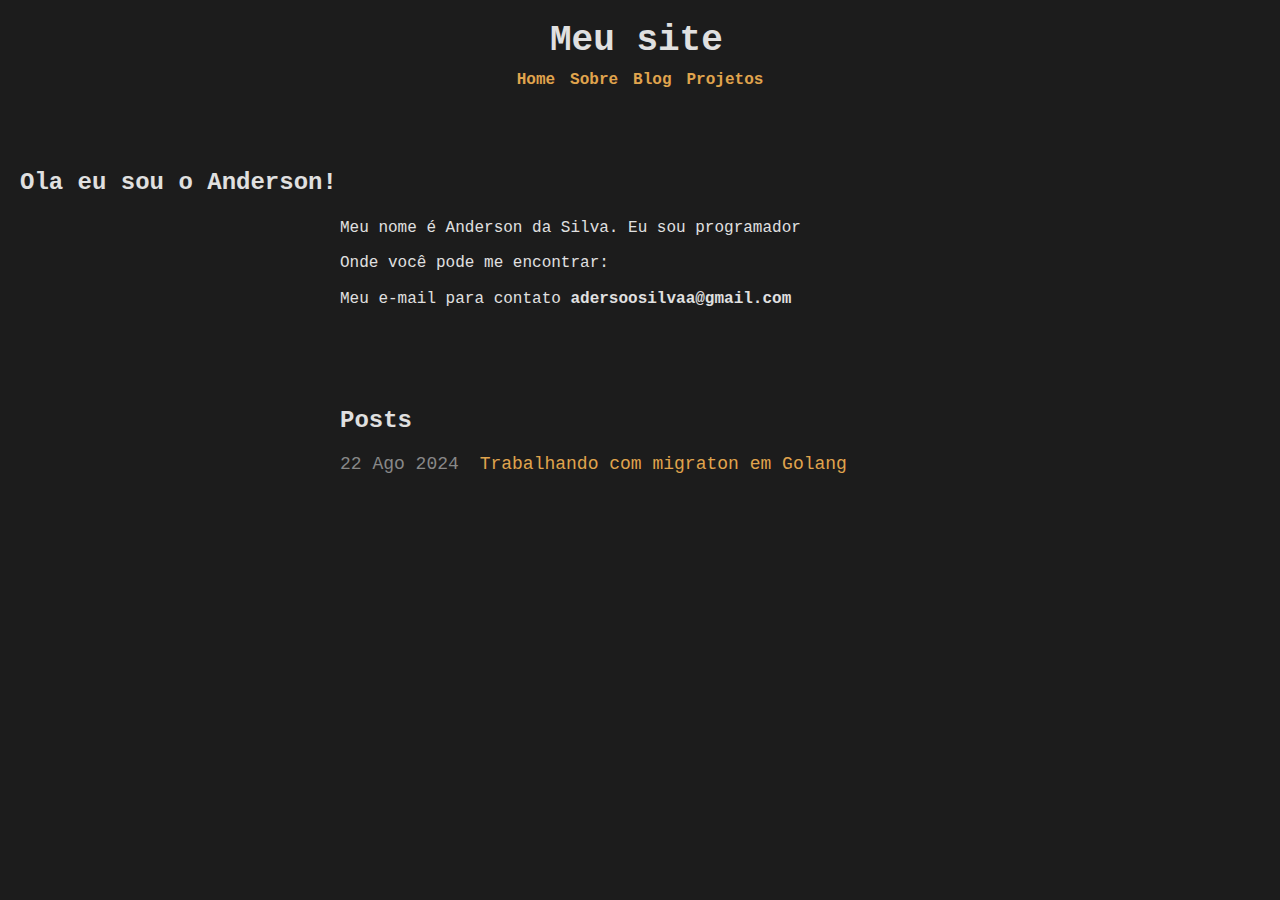
<file: index.html>
<!DOCTYPE html>
<html lang="pt-BR">
<head>
    <meta charset="UTF-8">
    <meta name="viewport" content="width=device-width, initial-scale=1.0">
    <title>Steve Simkins</title>
    <link rel="stylesheet" href="styles.css">
</head>
<body>
    <header>
        <h1>Meu site</h1>
        <nav>
            <ul>
                <li><a href="#">Home</a></li>
                <li><a href="#">Sobre</a></li>
                <li><a href="#">Blog</a></li>
                <li><a href="#">Projetos</a></li>
            </ul>
        </nav>
    </header>

    <main>
        <section class="intro">
            <h2>Ola eu sou o Anderson!</h2>
            <p>Meu nome é Anderson da Silva. Eu sou programador</p>
            <p>Onde você pode me encontrar:</p>
            <p>Meu e-mail para contato <strong>adersoosilvaa@gmail.com</strong></p>
            <!-- Aqui você pode adicionar ícones ou links para as redes sociais -->
        </section>

        <section class="posts">
            <h3>Posts</h3>
            <ul>
                <li><span>22 Ago 2024</span> <a href="#">Trabalhando com migraton em Golang</a></li>
            </ul>
        </section>
    </main>
</body>
</html>
</file>
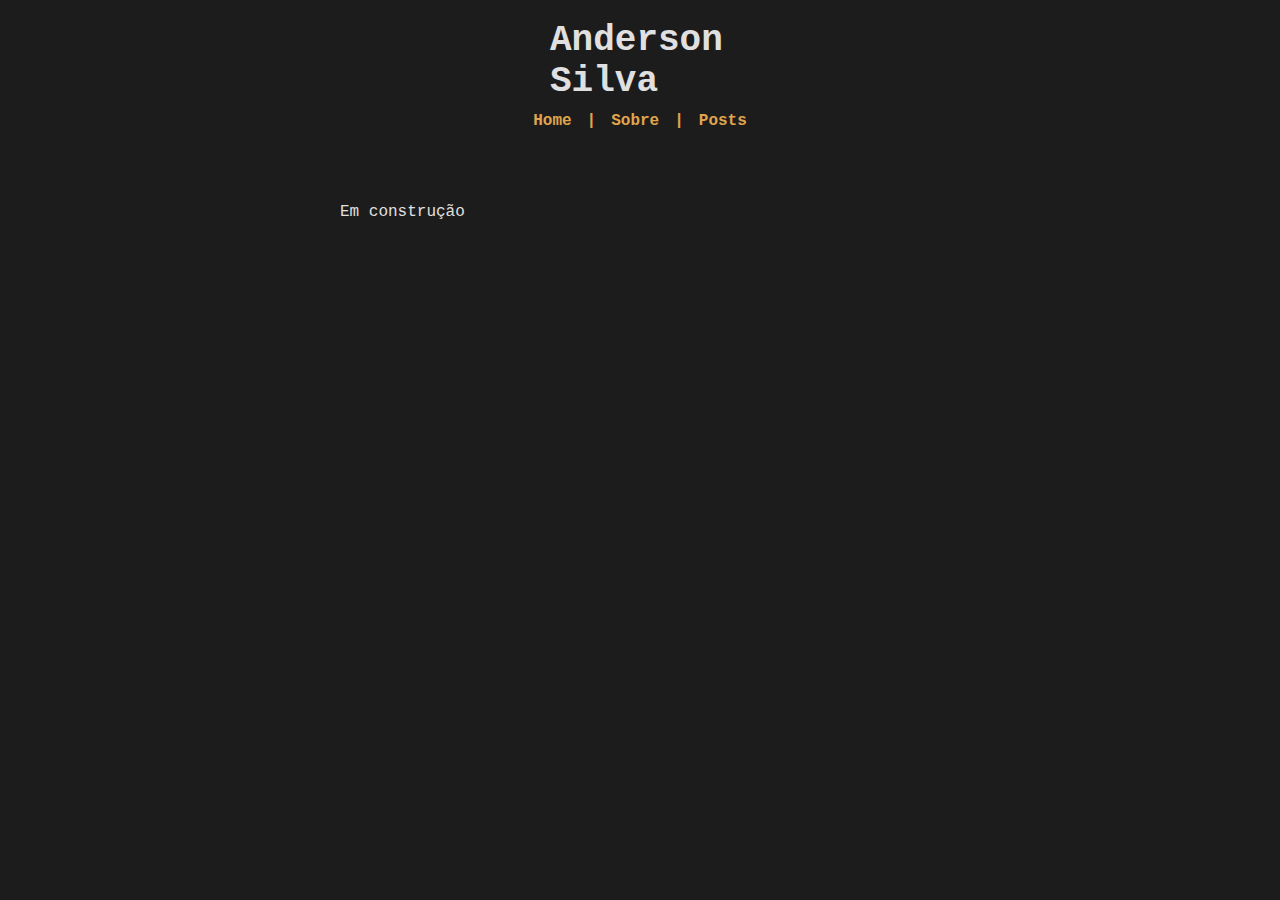
<file: post/home.html>
<!DOCTYPE html>
<html lang="pt-BR">
<head>
    <meta charset="UTF-8">
    <meta name="viewport" content="width=device-width, initial-scale=1.0">
    <title>Anderson - Dev-Anderson</title>
    <link rel="stylesheet" href="../styles.css">
</head>
<body>
    <header>
        <a href="../index.html"><h1>Anderson Silva</h1></a>
        <nav>
            <ul>
                <li><a href="../index.html">Home</a></li>
                <li><a href="#">|</a></li>
                <li><a href="sobre.html">Sobre</a></li>
                <li><a href="#">|</a></li>
                <li><a href="#">Posts</a></li>
            </ul>
        </nav>
    </header>

    <main>
        <section class="intro">
           <p>Em construção</p> 
        </section>
    </main>
</body>
</html>
</file>
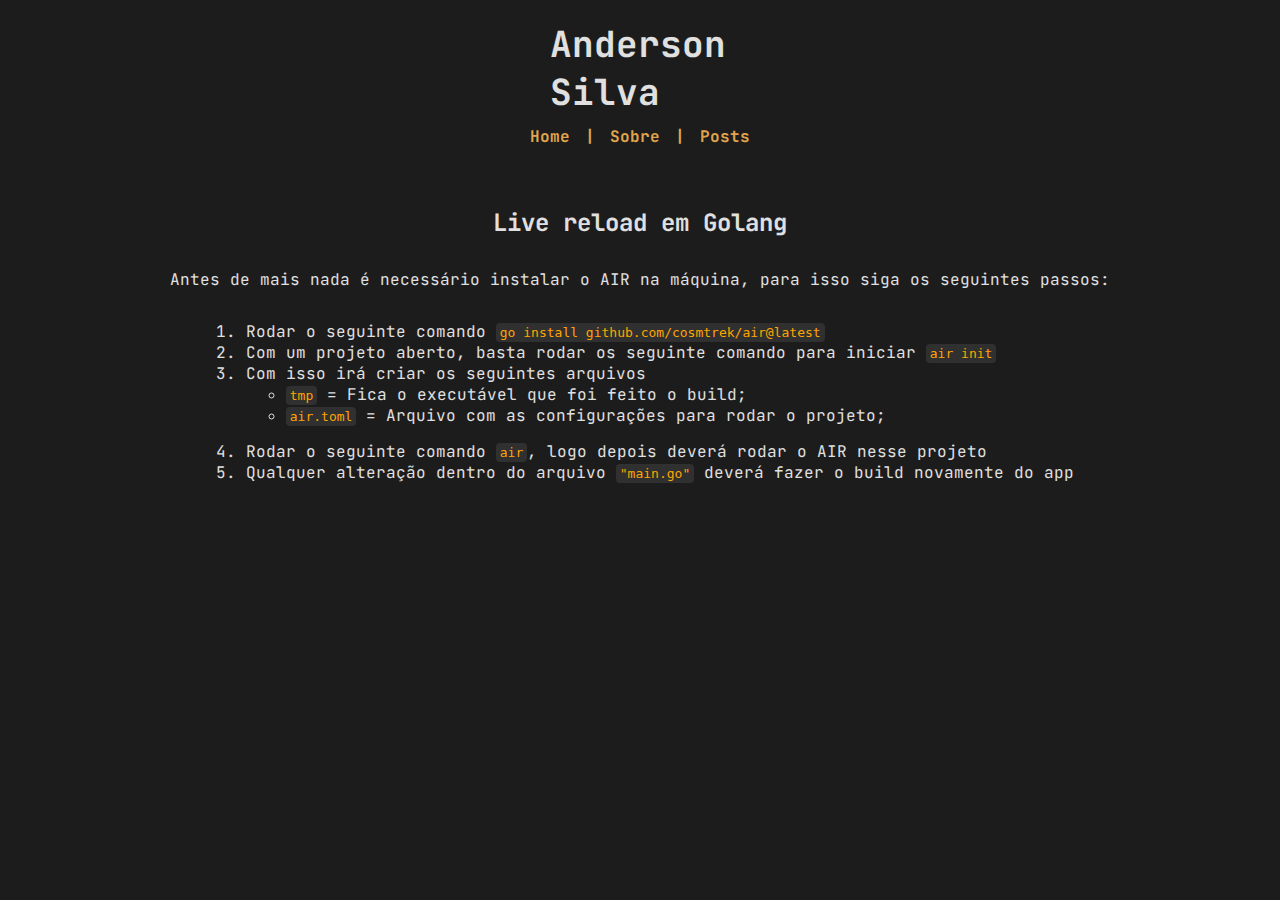
<file: post/live-reload-golang.html>
<!DOCTYPE html>
<html lang="pt-BR">
<head>
    <meta charset="UTF-8">
    <meta name="viewport" content="width=device-width, initial-scale=1.0">
    <title>Anderson - Dev-Anderson</title>
    <link rel="stylesheet" href="../styles.css">
    <style>
        @import url('https://fonts.googleapis.com/css2?family=JetBrains+Mono:ital,wght@0,100..800;1,100..800&display=swap');
    </style>
</head>
<body>
    <header>
        <a href="../index.html"><h1>Anderson Silva</h1></a>
        <nav>
            <ul>
                <li><a href="../index.html">Home</a></li>
                <li><a href="#">|</a></li>
                <li><a href="../sobre/sobre.html">Sobre</a></li>
                <li><a href="#">|</a></li>
                <li><a href="post.html">Posts</a></li>
            </ul>
        </nav>
    </header>


    <div class="content">
        <h2>Live reload em Golang</h2>
        <p>Antes de mais nada é necessário instalar o AIR na máquina, para isso siga os seguintes passos:</p>
        <ol>
            <li>Rodar o seguinte comando <code>go install github.com/cosmtrek/air@latest</code></li>
            <li>Com um projeto aberto, basta rodar os seguinte comando para iniciar <code>air init</code></li>
            <li>Com isso irá criar os seguintes arquivos</li>
            <ul>
                <li><code>tmp</code> = Fica o executável que foi feito o build;</li>
                <li><code>air.toml</code> = Arquivo com as configurações para rodar o projeto;</li>
            </ul>
            <li>Rodar o seguinte comando <code>air</code>, logo depois deverá rodar o AIR nesse projeto</li>
            <li>Qualquer alteração dentro do arquivo <code>"main.go"</code> deverá fazer o build novamente do app</li>
        </ol>
    </div>
</body>
</html>
</file>
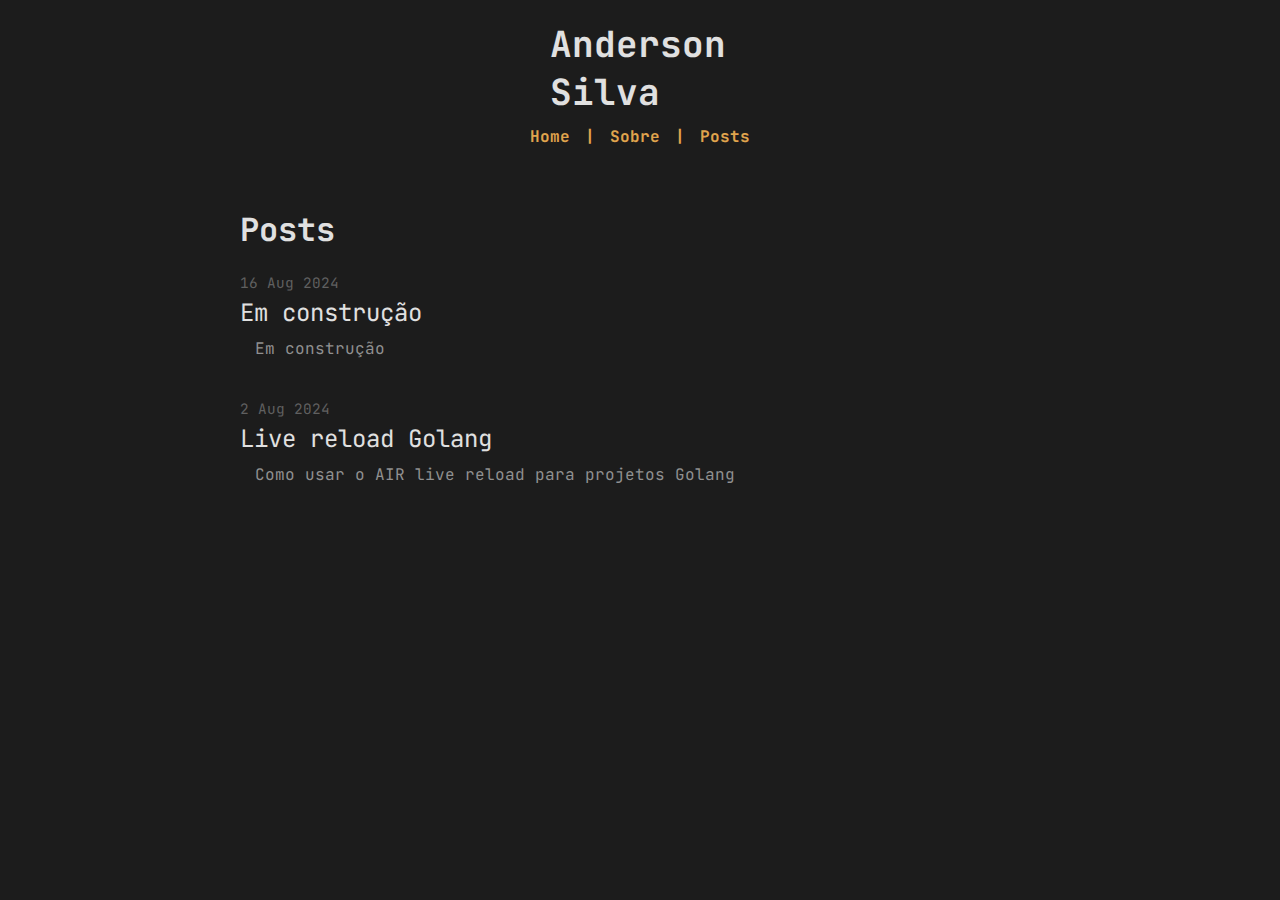
<file: post/post.html>
<!DOCTYPE html>
<html lang="pt-BR">
<head>
    <meta charset="UTF-8">
    <meta name="viewport" content="width=device-width, initial-scale=1.0">
    <title>Anderson - Dev-Anderson</title>
    <link rel="stylesheet" href="../styles.css">
    <style>
        @import url('https://fonts.googleapis.com/css2?family=JetBrains+Mono:ital,wght@0,100..800;1,100..800&display=swap');
    </style>
</head>
<body>
    <header>
        <a href="../index.html"><h1>Anderson Silva</h1></a>
        <nav>
            <ul>
                <li><a href="../index.html">Home</a></li>
                <li><a href="#">|</a></li>
                <li><a href="../sobre/sobre.html">Sobre</a></li>
                <li><a href="#">|</a></li>
                <li><a href="#">Posts</a></li>
            </ul>
        </nav>
    </header>

    <div class="posts-container">
        <h1>Posts</h1>
        <ul class="posts-list">
            <li class="post-item">
                <span class="post-date">16 Aug 2024</span>
                <a href="#" class="post-title">Em construção</a>
                <p class="post-description">Em construção</p>
            </li>
            <li class="post-item">
                <span class="post-date">2 Aug 2024</span>
                <a href="live-reload-golang.html" class="post-title">Live reload Golang</a>
                <p class="post-description">Como usar o AIR live reload para projetos Golang</p>
            </li>
        </ul>
    </div>
</body>
</html>
</file>
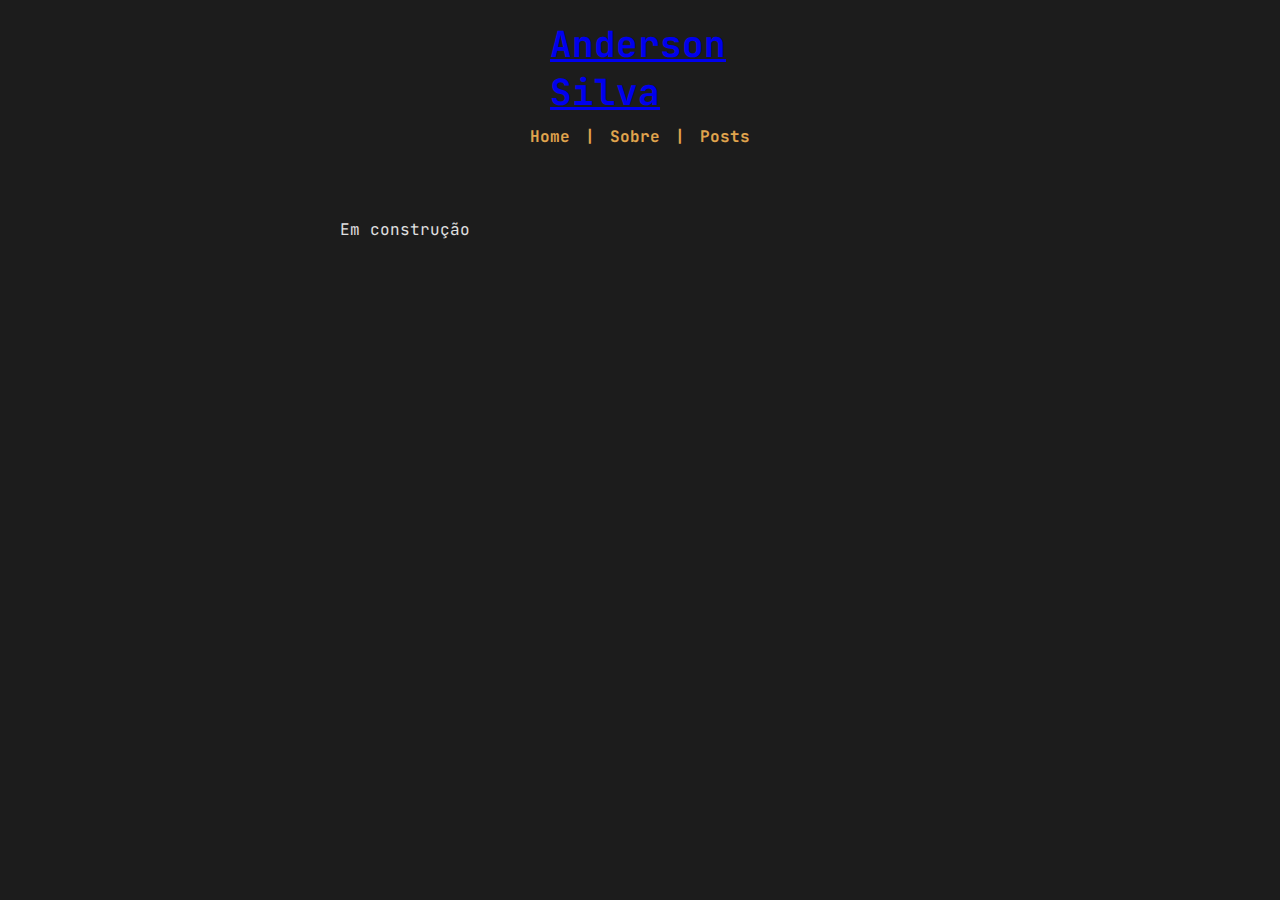
<file: sobre/sobre.html>
<!DOCTYPE html>
<html lang="pt-BR">
<head>
    <meta charset="UTF-8">
    <meta name="viewport" content="width=device-width, initial-scale=1.0">
    <title>Anderson - Dev-Anderson</title>
    <link rel="stylesheet" href="styles.css">
    <style>
        @import url('https://fonts.googleapis.com/css2?family=JetBrains+Mono:ital,wght@0,100..800;1,100..800&display=swap');
    </style>
</head>
<body>
    <header>
        <a href="../index.html"><h2>Anderson Silva</h2></a>
        <nav>
            <ul>
                <li><a href="../index.html">Home</a></li>
                <li><a href="#">|</a></li>
                <li><a href="sobre.html">Sobre</a></li>
                <li><a href="#">|</a></li>
                <li><a href="#">Posts</a></li>
            </ul>
        </nav>
    </header>

    <main>
        <section class="intro">
           <p>Em construção</p> 
        </section>
    </main>
</body>
</html>
</file>
<file: styles.css>
body {
    background-color: #1c1c1c;
    color: #e0e0e0;
    font-family: "JetBrains Mono", Courier, monospace;
    margin: 0;
    padding: 0;
}

header {
    text-align: left;
    padding: 20px 550px;
}

header a {
    text-decoration: none;
}

header h1 {
    color: #e0e0e0;
    margin: 0; 
    font-size: 36px;
}

header h2 {
    text-decoration: underline;
    margin: 0;
    font-size: 36px;
    font-weight: bold;
}

.header {
    text-align: center;
    margin-bottom: 20px;
    height: 100vh;
    display: flex;
    justify-content: center;
    align-items: center;
}

.navigation a {
    color: #FFA500;
    text-decoration: none;
}

.navigation a:hover {
    text-decoration: underline;
}

.content {
    display: flex;
    margin: 0px auto;
    justify-content: center;
    align-items: center;
    flex-direction: column;
}

.content h2 {
    margin-bottom: 15px;
}

.content p, .content ol, .content ul {
    margin-bottom: 15px;
}

code {
    background-color: #303030;
    padding: 2px 4px;
    border-radius: 4px;
    color: #FFA500;
}

nav ul {
    list-style-type: none;
    padding: 0 0 0 0;
    margin: 10px 0 20px 0;
    display: flex;
    justify-content: center;
    gap: 15px;
}

nav a {
    text-decoration: none;
    color: #e0a44d;
    font-weight: bold;
    font-size: 16px;
}

nav a:hover {
    text-decoration: underline; 
}

.intro {
    text-align: left;
    padding: 20px;
}

.intro h3 {
    font-size: 28px;
    text-align: center;
}

.intro p {
    max-width: 600px;
    margin: 10px auto;
    line-height: 1.6;
    justify-content: center;
}

.intro nav  {
    text-decoration: underline;
    list-style-type: none;
}

.posts {
    margin: 20px auto;
    max-width: 600px;
    padding: 20px;
}

.posts h3 {
    font-size: 24px;
    margin-bottom: 20px;
}

.posts ul {
    list-style-type: none;
    padding: 0;
}

.posts li {
    margin-bottom: 10px;
    font-size: 18px;
}

.posts span {
    color: #888;
    margin-right: 10px;
}

.posts a {
    color: #e0a44d;
    text-decoration: none;
}

.posts a:hover {
    text-decoration: underline;
}

.posts-container {
    max-width: 800px;
    margin: 0 auto;
}

.posts-list {
    list-style: none;
    padding: 0;
}

.post-item {
    margin-bottom: 40px;
}

.post-date {
    display: block;
    font-size: 0.9em;
    color: #606060;
    margin-bottom: 5px;
}

.post-title {
    display: block;
    font-size: 1.5em;
    color: #e0e0e0;
    text-decoration: none;
}

.post-title:hover {
    text-decoration: underline;
}

.post-description {
    font-size: 1em;
    color: #909090;
    margin-top: 10px;
    margin-left: 15px;
}
</file>
<file: sobre/styles.css>
body {
    background-color: #1c1c1c;
    color: #e0e0e0;
    font-family: "JetBrains Mono", Courier, monospace;
    margin: 0;
    padding: 0;
}

header {
    text-align: left;
    padding: 20px 550px;
}

header h2 {
    text-decoration: underline;
    margin: 0;
    font-size: 36px;
    font-weight: bold;
}

nav ul {
    list-style-type: none;
    padding: 0 0 0 0;
    margin: 10px 0 20px 0;
    display: flex;
    justify-content: center;
    gap: 15px;
}

nav a {
    text-decoration: none;
    color: #e0a44d;
    font-weight: bold;
    font-size: 16px;
}

nav a:hover {
    text-decoration: underline; 
}

.intro {
    text-align: left;
    padding: 20px;
}

.intro h3 {
    font-size: 28px;
    text-align: center;
}

.intro p {
    max-width: 600px;
    margin: 10px auto;
    line-height: 1.6;
}

.intro nav  {
    text-decoration: underline;
    list-style-type: none;
}

.posts {
    margin: 20px auto;
    max-width: 600px;
    padding: 20px;
}

.posts h3 {
    font-size: 24px;
    margin-bottom: 20px;
}

.posts ul {
    list-style-type: none;
    padding: 0;
}

.posts li {
    margin-bottom: 10px;
    font-size: 18px;
}

.posts span {
    color: #888;
    margin-right: 10px;
}

.posts a {
    color: #e0a44d;
    text-decoration: none;
}

.posts a:hover {
    text-decoration: underline;
}
</file>
